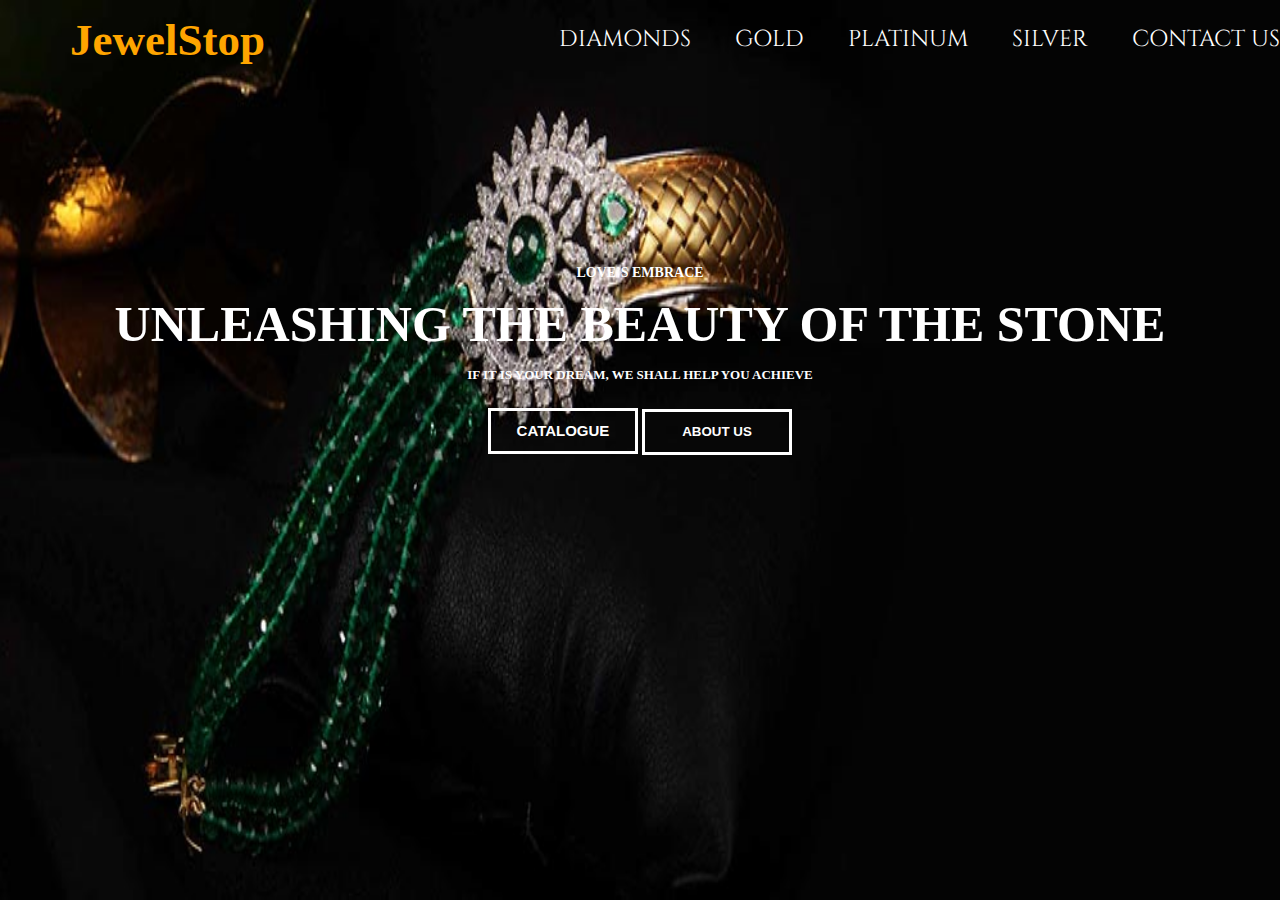
<file: index.html>
<!DOCTYPE html>
<html>
<head>
	<link href="https://fonts.googleapis.com/css?family=Cinzel" rel="stylesheet">
	<title>JewelStop</title>
	<link rel="stylesheet" type="text/css" href="style.css">
</head>
<body>
<div class="bgimage"><font color="white">	
	<div class="menu">
		<div class="leftmenu">
			<h1>JewelStop</h1>
		</div>
		<div class="rightmenu">
			<ul>
				<li><a id="link1" href="Downloads.html" style="text-decoration:none; ">Diamonds</a></li>
				<li><a href="Gold.html" style="text-decoration:none; ">Gold</a></li>
				<li><a href="Platinum.html" style="text-decoration:none; " >Platinum</a></li>
				<li><a href="Silver.html" style="text-decoration:none; ">Silver</a></li>
				<li><a href="Register1.html" style="text-decoration:none; ">Contact us</a></li>
			</ul>
		</div>
	</div>
	<div class="text">
		<h4>Love’s embrace</h4>
		<h1>Unleashing the beauty of the stone</h1>
		<h3>If it is your dream, we shall help you achieve</h3>
		<button id="button1" onclick="location.href='JewelleryCatalogue2018.pdf'" download>Catalogue</button>
		<button id="button2" onclick="location.href='aboutus.html'">About Us</button>
	</div>
</font>
</div>
</body>
</html>
</file>
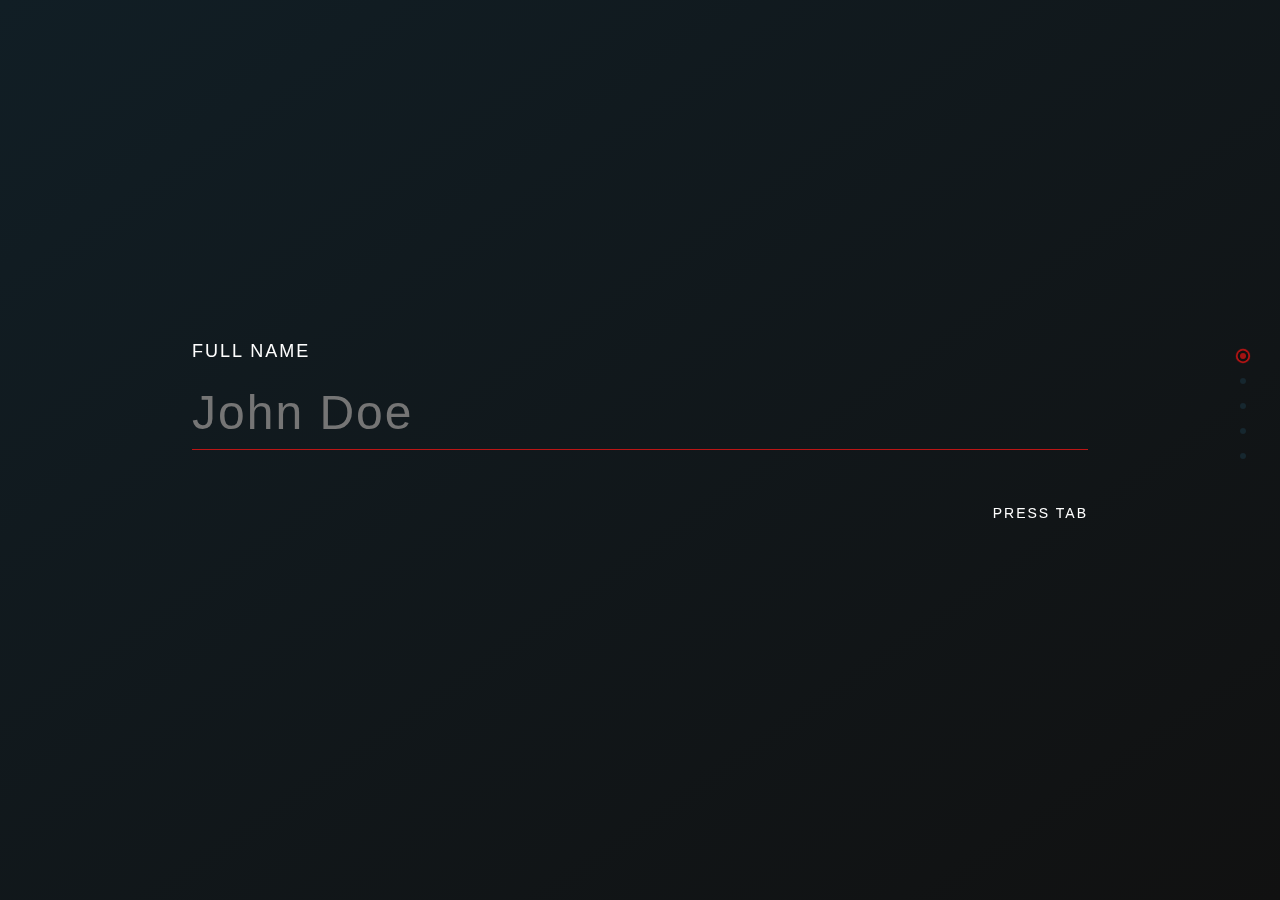
<file: practise.html>
<!DOCTYPE html>
<html>
<head>
	<title></title>
	<style type="text/css">
		input,
button {
  position: fixed;
  top: 50%;
  left: 50%;
  -webkit-transform: translate(-50%, -300%);
          transform: translate(-50%, -300%);
  display: block;
  width: 70vw;
  opacity: 0;
  pointer-events: none;
  transition: all 0.5s cubic-bezier(0.4, 0.25, 0.8, 0.3);
}

input {
  padding: .25rem 0;
  border: 0;
  border-bottom: 1px solid #bb1515;
  outline: 0;
  background: transparent;
  color: #fff;
  font-size: 3rem;
  line-height: 4rem;
  letter-spacing: .125rem;
  transition: all 0.5s cubic-bezier(0.4, 0.25, 0.8, 0.3);
}

input::-moz-selection {
  background: rgba(187, 21, 21, 0.25);
}

input::selection {
  background: rgba(187, 21, 21, 0.25);
}

button,
.signup-button {
  padding: .25em 0;
  border: 0;
  outline: 0;
  background: #bb1515;
  color: rgba(255, 255, 255, 0.85);
  font-size: 2rem;
  line-height: 3.6rem;
  letter-spacing: .0625rem;
  box-shadow: 0 3px 5px 1px rgba(0, 0, 0, 0.25);
  text-shadow: 0 -2px 0 rgba(0, 0, 0, 0.25), 0 1px 0 rgba(255, 255, 255, 0.2);
}

input:focus,
button:focus {
  opacity: 1;
  -webkit-transform: translate(-50%, -100%);
          transform: translate(-50%, -100%);
  pointer-events: auto;
  transition: all 0.4s cubic-bezier(0.1, 0.45, 0.1, 0.85) 0.5s;
  z-index: 10;
}

input:focus ~ input,
input:focus ~ button {
  -webkit-transform: translate(-50%, 500%);
          transform: translate(-50%, 500%);
  transition: all .5s ease-in;
}

input:focus ~ label .label-text {
  -webkit-transform: translate(-50%, 300%);
          transform: translate(-50%, 300%);
  transition: all .5s ease-in;
}

input:focus ~ .tip {
  opacity: 1;
}

input:focus ~ .signup-button,
button:focus ~ .signup-button {
  opacity: 0;
}

input:focus + label .label-text {
  opacity: 1;
  -webkit-transform: translate(-50%, -100%);
          transform: translate(-50%, -100%);
  transition: all 0.3s cubic-bezier(0.1, 0.45, 0.1, 0.85) 0.4s;
}

input:focus + label .nav-dot:before {
  background: #a41212;
  box-shadow: 0 0 0 0.15rem #111, 0 0 0.05rem 0.26rem #bb1515;
}

.tip {
  position: fixed;
  top: 57%;
  left: 50%;
  -webkit-transform: translate(-50%, -50%);
          transform: translate(-50%, -50%);
  width: 70%;
  opacity: 0;
  color: #fff;
  font-size: .875rem;
  font-weight: 300;
  letter-spacing: .125rem;
  text-transform: uppercase;
  text-align: right;
  transition: opacity .25s .5s;
}

.signup-button,
.signup-button-trigger {
  position: fixed;
  top: 50%;
  left: 50%;
  -webkit-transform: translate(-50%, -100%);
          transform: translate(-50%, -100%);
  width: 70vw;
  padding: .25rem 0;
  line-height: 3.6rem;
  text-align: center;
  pointer-events: none;
  cursor: pointer;
  transition: opacity .4s .3s;
}

.signup-button-trigger {
  opacity: 0;
  pointer-events: auto;
}

.label-text {
  position: fixed;
  top: calc(50% - 4rem);
  left: 50%;
  -webkit-transform: translate(-50%, -300%);
          transform: translate(-50%, -300%);
  width: 70vw;
  padding: 3.125rem 0 1.5rem;
  text-transform: uppercase;
  color: #fff;
  opacity: 0;
  font-size: 1.125rem;
  font-weight: 300;
  letter-spacing: .125rem;
  pointer-events: none;
  transition: all 0.4s cubic-bezier(0.4, 0.25, 0.8, 0.3) 0.05s;
}

.nav-dot {
  cursor: pointer;
  position: fixed;
  padding: .625rem 1.25rem .625rem .625rem;
  top: 52%;
  right: 1.25rem;
}
.nav-dot:before {
  content: '';
  display: inline-block;
  border-radius: 50%;
  width: .375rem;
  height: .375rem;
  margin-right: .625rem;
  position: fixed;
  background-color: #16272f;
  border: 0;
  transition: all 0.25s;
}
.nav-dot:hover:before {
  width: .625rem;
  height: .625rem;
  margin-top: -.125rem;
  margin-left: -.125rem;
  background-color: #a41212;
}

label[for="input-1"] .nav-dot {
  margin-top: -125px;
}

label[for="input-2"] .nav-dot {
  margin-top: -100px;
}

label[for="input-3"] .nav-dot {
  margin-top: -75px;
}

label[for="input-4"] .nav-dot {
  margin-top: -50px;
}

label[for="input-5"] .nav-dot {
  margin-top: -25px;
}

* {
  margin: 0;
  padding: 0;
  box-sizing: border-box;
}

html, body {
  width: 100%;
  height: 100%;
  background-image: linear-gradient(to bottom right, #111E25 0%, #111 100%);
  font-family: 'Lato', sans-serif;
}

form {
  width: 100%;
  height: 100%;
  overflow: hidden;
}

	</style>
</head>
<body>
<form>
  <input id="input-1" type="text" placeholder="John Doe" required autofocus />
  <label for="input-1">
    <span class="label-text">Full Name</span>
    <span class="nav-dot"></span>
    <div class="signup-button-trigger">Sign Up</div>
  </label>
  <input id="input-2" type="text" placeholder="john" required />
  <label for="input-2">
    <span class="label-text">Username</span>
    <span class="nav-dot"></span>
  </label>
  <input id="input-3" type="email" placeholder="email@address.com" required />
  <label for="input-3">
    <span class="label-text">Email</span>
    <span class="nav-dot"></span>
  </label>
  <input id="input-4" type="text" placeholder="&#9679;&#9679;&#9679;&#9679;&#9679;&#9679;" required />
  <label for="input-4">
    <span class="label-text">Password</span>
    <span class="nav-dot"></span>
  </label>
  <input id="input-5" type="text" placeholder="&#9679;&#9679;&#9679;&#9679;&#9679;&#9679;" required />
  <label for="input-5">
    <span class="label-text">Confirm Password</span>
    <span class="nav-dot"></span>
  </label>
  <button type="submit">Create Your Account</button>
  <p class="tip">Press Tab</p>
  <div class="signup-button">Sign Up</div>
</form>

</body>
</html>
</file>
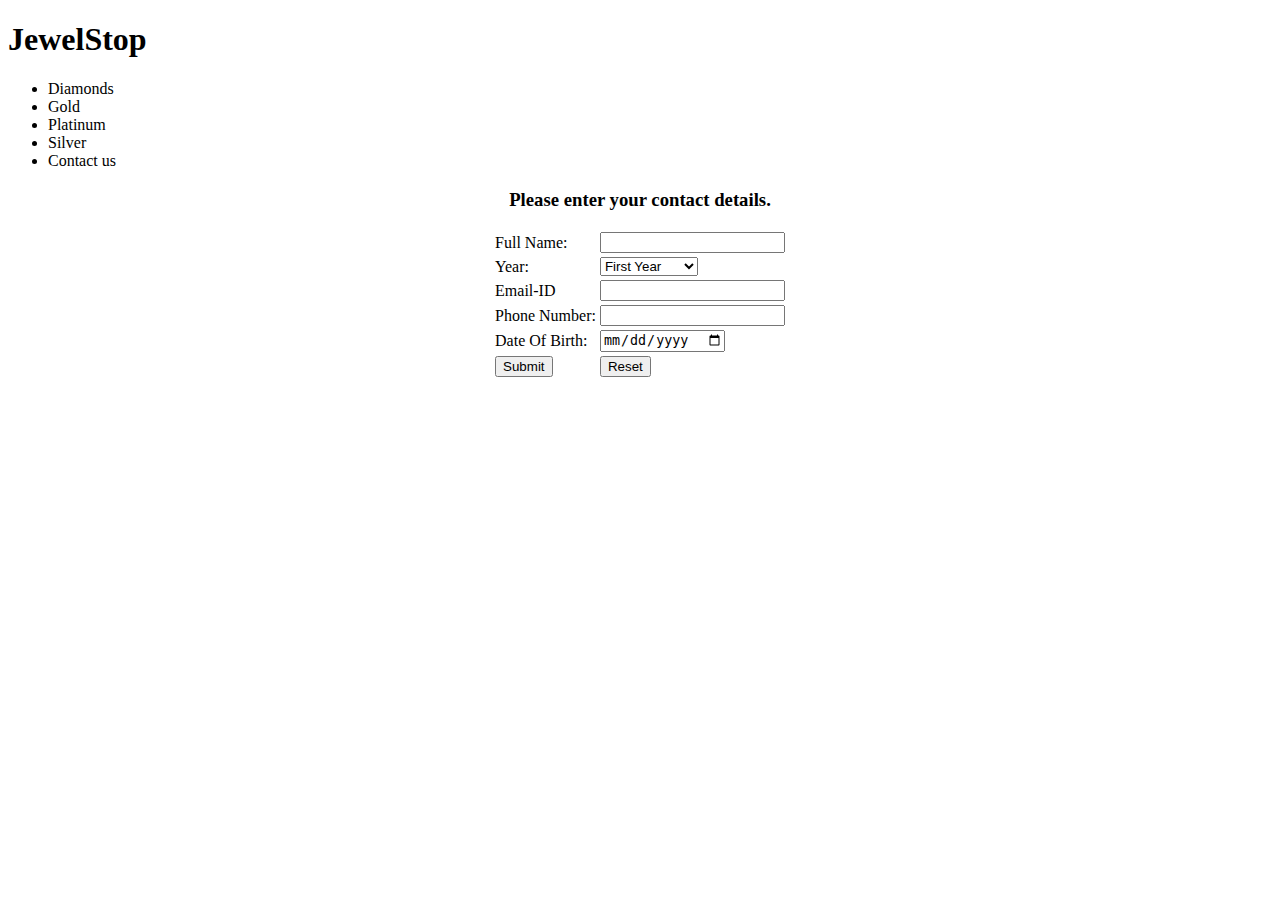
<file: Register.html>
<!DOCTYPE html>
<html>
<head>
	<title>Form</title>
</head>
<body>
<div class="bgimage">
	<div class="menu">
		<div class="leftmenu">
			<h1>JewelStop</h1>
		</div>
		<div class="rightmenu">
			<ul>
				<li>Diamonds</li>
				<li>Gold</li>
				<li>Platinum</li>
				<li>Silver</li>
				<li>Contact us</li>
			</ul>
		</div>
	</div>
	<div class="centercontent">
<center>
                <h3>Please enter your contact details.</h3>
                <form>
                <table>
                    <tr>
                        <td>Full Name:</td>
                        <td><input type='text' name='name' required></td>
                    </tr>
                    <tr>
                        <td>Year: </td>
                        <td>
                            <select>
                                <option value='fy'>First Year</option>
                                <option value='sy'>Second Year</option>
                                <option value='ty'>Third Year</option>
                                <option value='foy'>Fourth Year</option>
                                <option value='fiy'>Fifth Year</option>
                            </select>
                            
                        </td>
                    </tr>
                    <tr>
                        <td>Email-ID</td>
                        <td><input type='email' name='mail'></td>
                    </tr>
                    <tr>
                        <td>Phone Number: </td>
                        <td><input type='tel' name='pno' required></td>
                    </tr>
                    <tr>
                        <td>Date Of Birth:</td>
                        <td><input type='date' name='dob' required></td>
                    </tr>
                    <tr>
                        <td><input type='submit' value='Submit'></td>
                        <td><input type='reset' value='Reset'></td>
                    </tr>
                </table>
            </form>
	</div>
	
</div>
</body>
</html>
</file>
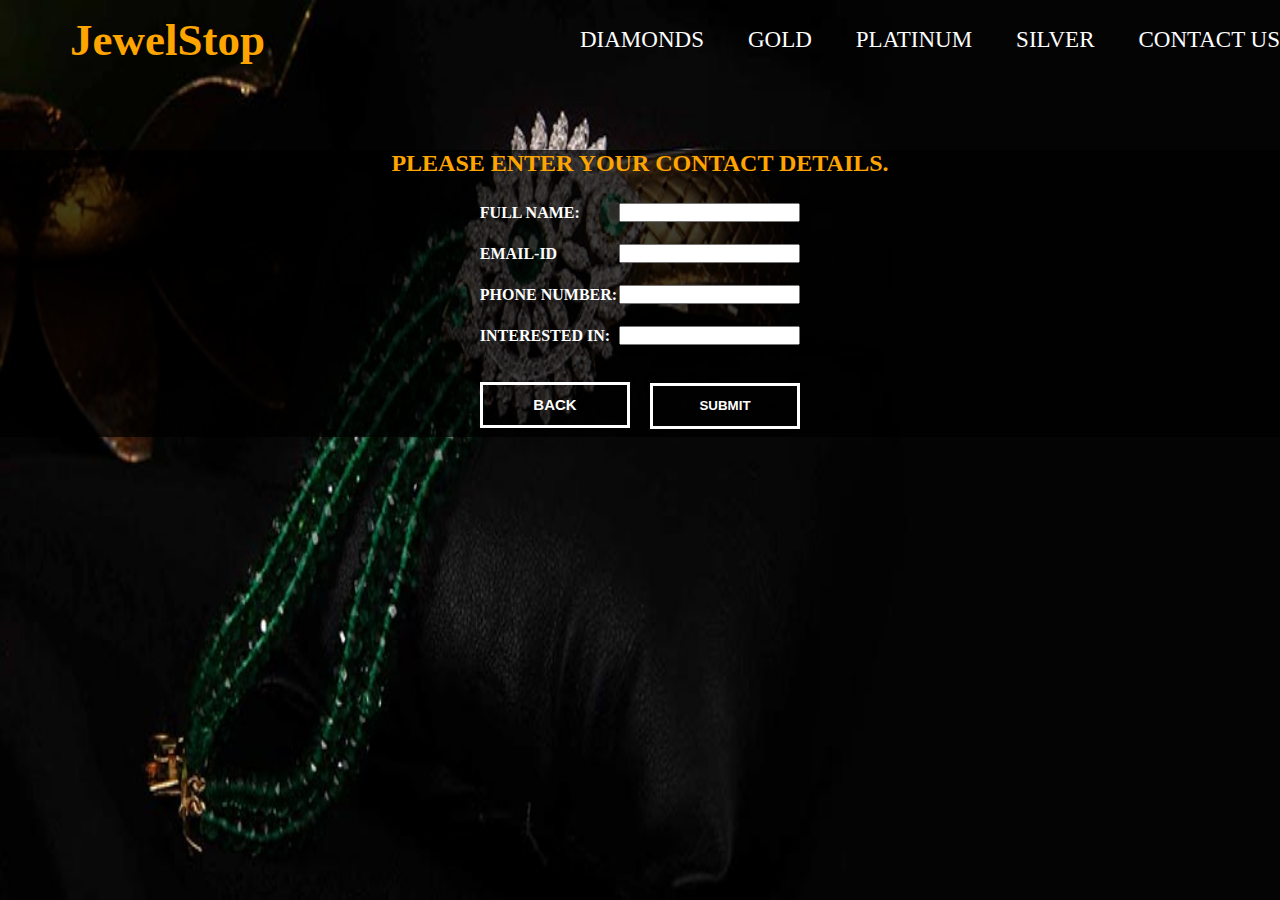
<file: Register1.html>
<!DOCTYPE html>
<html>
<head>
<link rel="stylesheet" type="text/css" href="style.css">
</head>
<body>
<div class="bgimage"><font color="white">
	<div class="menu">
		<div class="leftmenu">
			<h1>JewelStop</h1>
		</div>
		<div class="rightmenu">
			<ul>
			<li><a href="Download.html"style="text-decoration:none; ">Diamonds</a></li>
                <li><a href="Gold.html"style="text-decoration:none; ">Gold</a></li>
                <li><a href="Platinum.html"style="text-decoration:none; ">Platinum</a></li>
                <li><a href="Silver.html"style="text-decoration:none; ">Silver</a></li>
                <li><a href="Register1.html"style="text-decoration:none; ">Contact us</a></li>
			</ul>
		</div>
	</div>
	<div class="centercontent">
		<center>
                <h2>Please enter your contact details.</h2>
                <form>
                <table id="table1"><font size="6s">
                    <tr>
                        <td><h4 id="fullname"><b>Full Name:</b></td>
                        <td><input type='text' name='name' required></td>
                    </tr>
                    <tr>
                        <td id="ppp"><b>Email-ID</b></td>
                        <td><input type='email' name='mail'></td>
                    </tr>
                    <tr>
                        <td><b>Phone Number:  </b></td>
                        <td><input type='tel' name='pno' required></td>
                    </tr>
                    <tr>
                        <td><b>Interested in:</b></td>
                        <td><input type='text' name='dob' required></td>
                    </tr>
                    
                </table> </font>

                        <button id="button3" onclick="location.href='index.html'">Back</button>
                        <button id="button4" onclick="location.href='index.html'">Submit</button>
                    
            </form>
        </center>
    </div>
</font>
	
</div>
</body>
</html>
</file>
<file: style.css>
*{
	margin: 0px;
	padding: 0px;
	color:white;
}
a:hover{
	color: orange;
}
.bgimage{
	background-image: url('banner1.jpg');
	background-size: 100% 100%;
	width: 100%;
	height: 100vh;
}
.menu{
	background: rgba(0,0,0)
	width: 100%;
	height: 80px;
}
.leftmenu{
	font-family:harrington;
	width: 20%;
	line-height: 80px;
	float: left;
}

.leftmenu h1{
	padding-left: 70px;
	font-weight: bold;
	font-size: 45px;
}
.leftmenu h1:hover{
	color: orange;
}
.rightmenu{
	font-family: 'Cinzel', serif;
	width: 75%
	height:100px;
	float: right;
	text-transform: uppercase;
	text-decoration: none;
}
.rightmenu ul{ 
	text-decoration: none;
}
.rightmenu ul li{
	display: inline-block;
	list-style: none;
	font-size: 23px;
	line-height: 80px;
	margin-left: 40px;
	text-decoration: none;

}
.rightmenu ul li:hover{
	color: orange;
}
.text{
	font-family: Adobe Garamond Pro;
	width: 100%;
	margin-top: 185px;
	text-transform: uppercase;
	text-align: center;
	text-decoration:none; 
}

.text h4{
	font-size:14px;
}
.text h1{
	font-size: 50px;
	font-weight: 700px;
	margin: 14px 0px;
}

.text h3{
	font-size: 13px;
}
#button1{
	background-color: transparent;
	border: none;
	font-size: 15px;
	font-weight: bold;
	text-transform: uppercase;
	line-height:40px;
	margin-top: 25px;
	border: 3px solid white;
	width: 150px;
	color: white;
}
#button1:hover{
	background-color: white;
	color: black;
}
#button2{
	background-color: transparent;
	border: none;
	text-transform: uppercase;
	font-weight: bold;
	line-height: 40px;
	border: 3px solid white;
	width: 150px;
	color:white;
}

#button2:hover{
    background-color: white;
    color:black;
}
.centercontent{
	background-color: rgba(0,0,0,0.75);
font-family: Adobe Garamond Pro;
	width: 100%;
	margin-top: 70px;
	text-transform: uppercase;
	text-align: center;

}
.centercontent h2{
    color: orange;
	font-weight: 700px;
	margin: 14px 0px;
}
#button3{
	margin:8px 8px;
	background-color: transparent;
	border: none;
	font-size: 15px;
	font-weight: bold;
	text-transform: uppercase;
	line-height:40px;
	margin-top: 25px;
	border: 3px solid white;
	width: 150px;
	color: white;
}
#button3:hover{
	background-color: white;
	color: black;
}
#button4{
	margin:8px 8px;
	background-color: transparent;
	border: none;
	text-transform: uppercase;
	font-weight: bold;
	line-height: 40px;
	border: 3px solid white;
	width: 150px;
	color:white;
}

#button4:hover{
    background-color: white;
    color:black;
}
td {
 padding: 10px 0
}
</file>
